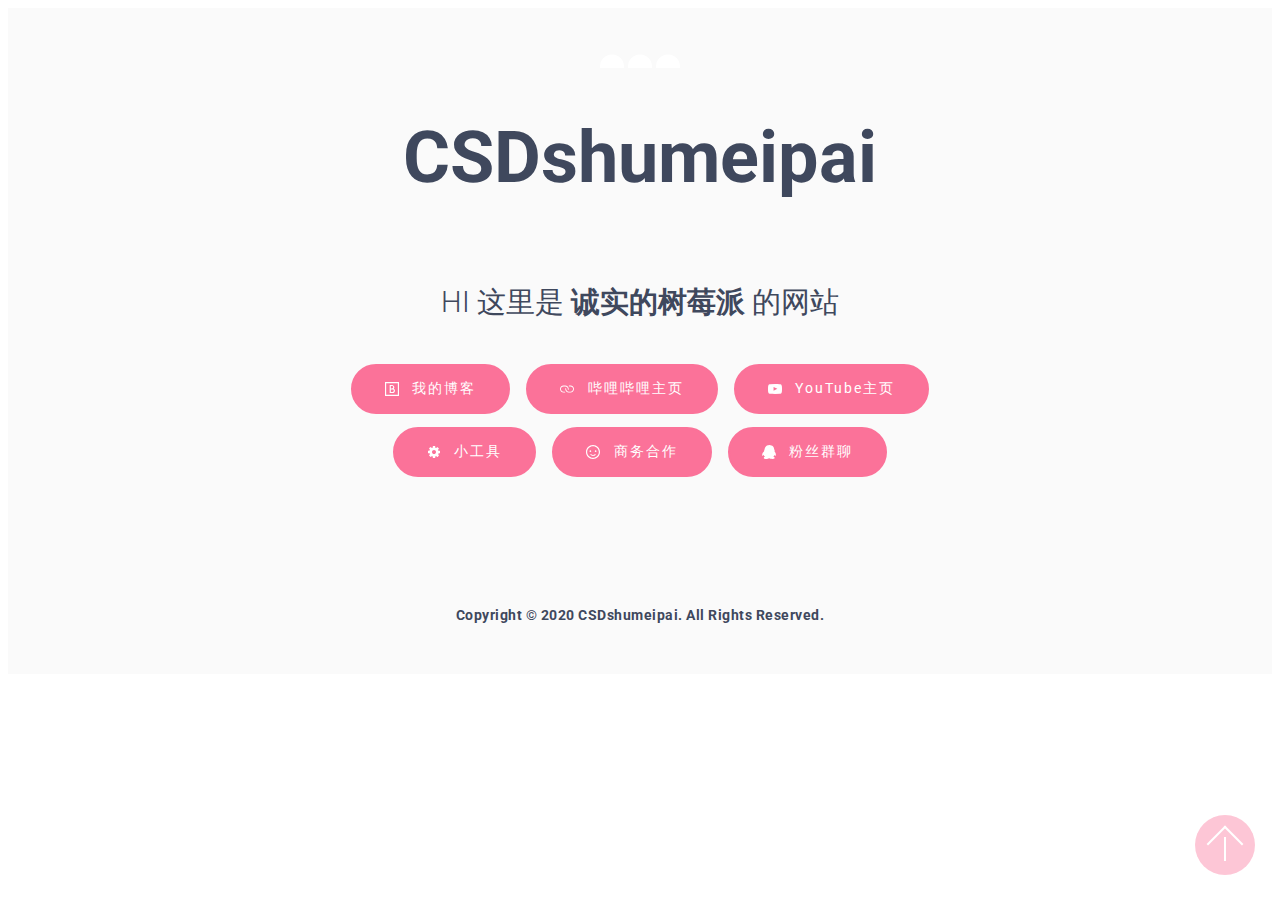
<file: index.html>
<!DOCTYPE html>
<html amp >
<head>
  <!-- Site made with Mobirise Website Builder v4.12.4, https://mobirise.com -->
  <meta charset="UTF-8">
  <meta http-equiv="X-UA-Compatible" content="IE=edge">
  <meta name="generator" content="Mobirise v4.12.4, mobirise.com">
  <meta name="viewport" content="width=device-width, initial-scale=1, minimum-scale=1">
  <link rel="shortcut icon" href="assets/images/dd.png" type="image/x-icon">
  <meta name="description" content="HI,这里是诚实的树莓派的小站，快来看看！">
  <meta name="amp-script-src" content="">
  
  <title>诚实的树莓派</title>
  
<link rel="canonical" href="./">
 <style amp-boilerplate>body{-webkit-animation:-amp-start 8s steps(1,end) 0s 1 normal both;-moz-animation:-amp-start 8s steps(1,end) 0s 1 normal both;-ms-animation:-amp-start 8s steps(1,end) 0s 1 normal both;animation:-amp-start 8s steps(1,end) 0s 1 normal both}@-webkit-keyframes -amp-start{from{visibility:hidden}to{visibility:visible}}@-moz-keyframes -amp-start{from{visibility:hidden}to{visibility:visible}}@-ms-keyframes -amp-start{from{visibility:hidden}to{visibility:visible}}@-o-keyframes -amp-start{from{visibility:hidden}to{visibility:visible}}@keyframes -amp-start{from{visibility:hidden}to{visibility:visible}}</style>
<noscript><style amp-boilerplate>body{-webkit-animation:none;-moz-animation:none;-ms-animation:none;animation:none}</style></noscript>
<link href="https://fonts.googleapis.com/css?family=Roboto:100,100i,300,300i,400,400i,500,500i,700,700i,900,900i&subset=cyrillic&display=swap" rel="stylesheet">
 
 <style amp-custom> 
div,span,h1,h2,h3,h4,h5,h6,p,blockquote,a,ol,ul,li,figcaption,textarea,input{font: inherit;}*{-webkit-box-sizing: border-box;box-sizing: border-box;outline: none;}*:focus{outline: none;}body{position: relative;font-style: normal;line-height: 1;color: #3f485d;}section{background-color: #eeeeee;background-position: 50% 50%;background-repeat: no-repeat;background-size: cover;overflow: hidden;padding: 30px 0;}h1,h2,h3,h4,h5,h6{margin: 0;padding: 0;}p,li,blockquote{letter-spacing: 0.5px;line-height: 1.7;}ul,ol,blockquote,p{margin-bottom: 0;margin-top: 0;}a{cursor: pointer;}a,a:hover{text-decoration: none;}a.mbr-iconfont:hover{text-decoration: none;}h1,h2,h3,h4,h5,h6,.display-1,.display-2,.display-4,.display-5,.display-7{word-break: break-word;word-wrap: break-word;}b,strong{font-weight: bold;}blockquote{padding: 10px 0 10px 20px;position: relative;border-left: 3px solid;}input:-webkit-autofill,input:-webkit-autofill:hover,input:-webkit-autofill:focus,input:-webkit-autofill:active{-webkit-transition-delay: 9999s;transition-delay: 9999s;-webkit-transition-property: background-color,color;-o-transition-property: background-color,color;transition-property: background-color,color;}html,body{height: auto;min-height: 100vh;}.mbr-section-title{margin: 0;padding: 0;font-style: normal;line-height: 1.2;width: 100%;}.mbr-section-subtitle{line-height: 1.3;width: 100%;}.mbr-text{font-style: normal;line-height: 1.6;width: 100%;}.mbr-white{color: #ffffff;}.mbr-black{color: #000000;}.align-left{text-align: left;}.align-left .list-item{justify-content: flex-start;}.align-center{text-align: center;}.align-center .list-item{justify-content: center;}.align-right{text-align: right;}.align-right .list-item{justify-content: flex-end;}@media (max-width: 767px){.align-left,.align-center,.align-right{text-align: center;}.align-left .list-item,.align-center .list-item,.align-right .list-item{justify-content: center;}}.mbr-light{font-weight: 300;}.mbr-regular{font-weight: 400;}.mbr-semibold{font-weight: 500;}.mbr-bold{font-weight: 700;}.icons-list a{margin: 0 1rem 0 0;}.icons-list a:last-child{margin: 0;}.mbr-figure{align-self: center;}.hidden{visibility: hidden;}.super-hide{display: none;}.inactive{-webkit-user-select: none;-moz-user-select: none;-ms-user-select: none;user-select: none;pointer-events: none;-webkit-user-drag: none;user-drag: none;}.mbr-overlay{position: absolute;bottom: 0;left: 0;right: 0;top: 0;z-index: 0;}.map-placeholder{display: none;}.google-map,.google-map iframe{position: relative;width: 100%;height: 400px;}amp-img{width: 100%;}amp-img img{max-height: 100%;max-width: 100%;}img.mbr-temp{width: 100%;}.rounded{border-radius: 50%;}.is-builder .nodisplay + img[async],.is-builder .nodisplay + img[decoding="async"],.is-builder amp-img > a + img[async],.is-builder amp-img > a + img[decoding="async"]{display: none;}html:not(.is-builder) amp-img > a{position: absolute;top: 0;bottom: 0;left: 0;right: 0;z-index: 1;}.is-builder .temp-amp-sizer{position: absolute;}.is-builder amp-youtube .temp-amp-sizer,.is-builder amp-vimeo .temp-amp-sizer{position: static;}.mobirise-spinner{position: absolute;top: 50%;left: 40%;margin-left: 10%;-webkit-transform: translate3d(-50%,-50%,0);z-index: 4;}.mobirise-spinner em{width: 24px;height: 24px;background: #3ac;border-radius: 100%;display: inline-block;-webkit-animation: slide 1s infinite;}.mobirise-spinner em:nth-child(1){-webkit-animation-delay: 0.1s;}.mobirise-spinner em:nth-child(2){-webkit-animation-delay: 0.2s;}.mobirise-spinner em:nth-child(3){-webkit-animation-delay: 0.3s;}@-moz-keyframes slide{0%{-webkit-transform: scale(1);}50%{opacity: 0.3;-webkit-transform: scale(2);}100%{-webkit-transform: scale(1);}}@-webkit-keyframes slide{0%{-webkit-transform: scale(1);}50%{opacity: 0.3;-webkit-transform: scale(2);}100%{-webkit-transform: scale(1);}}@-o-keyframes slide{0%{-webkit-transform: scale(1);}50%{opacity: 0.3;-webkit-transform: scale(2);}100%{-webkit-transform: scale(1);}}@keyframes slide{0%{-webkit-transform: scale(1);}50%{opacity: 0.3;-webkit-transform: scale(2);}100%{-webkit-transform: scale(1);}}.mobirise-loader .amp-active > div{display: none;}.iconfont-wrapper{display: inline-block;}.mbr-flex{display: flex;}.flex-wrap{flex-wrap: wrap;}.mbr-jc-s{justify-content: flex-start;}.mbr-jc-c{justify-content: center;}.mbr-jc-e{justify-content: flex-end;}.mbr-row-reverse{flex-direction: row-reverse;}.mbr-column{flex-direction: column;}amp-img,img{height: 100%;width: 100%;}.hidden-slide{display: none;}.visible-slide{display: flex;}section,.container,.container-fluid{position: relative;word-wrap: break-word;}.mbr-fullscreen .mbr-overlay{min-height: 100vh;}.mbr-fullscreen{display: flex;align-items: center;height: 100vh;min-height: 100vh;padding: 3rem 0;}.container{padding: 0 1rem;width: 100%;margin-right: auto;margin-left: auto;}@media (max-width: 767px){.container{max-width: 540px;}} @media (min-width: 768px){.container{max-width: 720px;}} @media (min-width: 992px){.container{max-width: 960px;}} @media (min-width: 1200px){.container{max-width: 1140px;}}.container-fluid{width: 100%;padding: 0 1rem;}.btn{position: relative;font-weight: 400;margin: 0.4rem 0.5rem;border: 2px solid;font-style: normal;white-space: normal;transition: all 0.3s ease-in-out,box-shadow 2s ease-in-out,-webkit-box-shadow 2s ease-in-out;display: inline-flex;align-items: center;justify-content: center;word-break: break-word;line-height: 1;letter-spacing: 2px;}.btn-form{padding: 1rem 2rem;}.btn-form:hover{cursor: pointer;}.btn{padding: 1rem 2rem;border-radius: 0px;}.btn-sm{padding: 0.6rem 0.8rem;border-radius: 0px;}.btn-md{padding: 1rem 2rem;border-radius: 0px;}.btn-lg{padding: 1.2rem 3.2rem;border-radius: 0px;}form .btn,form .mbr-section-btn{margin: 0;}.note-popover .btn:after{display: none;}.mbr-section-btn{margin: 0 -0.25rem;font-size: 0;}nav .mbr-section-btn{margin-left: 0rem;margin-right: 0rem;}.btn .mbr-iconfont,.btn.btn-md .mbr-iconfont{cursor: pointer;margin: 0 0.8rem 0 0;}.btn-sm .mbr-iconfont{margin: 0 0.5rem 0 0;}[type="submit"]{-webkit-appearance: none;}section.menu{min-height: 70px;overflow: visible;padding: 0;}.menu-container{display: flex;-webkit-box-pack: justify;-ms-flex-pack: justify;justify-content: space-between;align-items: center;min-height: 70px;}@media (max-width: 991px){.menu-container{max-width: 100%;padding: 0.5rem 1rem;}} @media (max-width: 767px){.menu-container{padding: 0.5rem 1rem;}}.navbar{z-index: 100;width: 100%;position: absolute;}.navbar-fixed-top{position: fixed;top: 0;}.navbar-brand{display: flex;align-items: center;word-break: break-word;z-index: 1;}.navbar-logo{margin: 0 0.8rem 0 0;}@media (max-width: 767px){.navbar-logo amp-img{max-height: 35px;max-width: 35px;}}.navbar-caption-wrap{display: flex;}.navbar .navbar-collapse{display: flex;-ms-flex-preferred-size: auto;flex-basis: auto;align-items: center;justify-content: flex-end;}@media (max-width: 991px){.navbar .navbar-collapse{display: none;position: absolute;top: 0;right: 0;height: 100vh;overflow-y: auto;padding: 70px 2rem 1rem;z-index: 1;}}@media (max-width: 991px){.navbar.opened .navbar-collapse.show,.navbar.opened .navbar-collapse.collapsing{display: block;}.is-builder .navbar-collapse{position: fixed;}}.navbar-nav{list-style-type: none;display: flex;flex-wrap: wrap;padding-left: 0;min-width: 10rem;}@media (max-width: 991px){.navbar-nav{flex-direction: column;}} .navbar-nav .mbr-iconfont{margin: 0 0.2rem 0 0;}.nav-item{word-break: break-all;}.nav-link{display: flex;align-items: center;justify-content: center;}.nav-link,.navbar-caption{transition: all 0.2s;letter-spacing: 1px;}.nav-dropdown .dropdown-menu{min-width: 10rem;position: absolute;left: 0;padding: 1.25rem 0;}.nav-dropdown .dropdown-menu .dropdown-item{line-height: 2;display: flex;justify-content: center;align-items: center;padding: 0.25rem 1.5rem;white-space: nowrap;}.nav-dropdown .dropdown-menu .dropdown{position: relative;}.dropdown-menu .dropdown:hover > .dropdown-menu{opacity: 1;pointer-events: all;}.nav-dropdown .dropdown-submenu{top: 0;left: 100%;margin: 0;}.nav-item.dropdown{position: relative;}.nav-item.dropdown .dropdown-menu{opacity: 0;pointer-events: none;}.nav-item.dropdown:hover > .dropdown-menu{opacity: 1;pointer-events: all;}.link.dropdown-toggle:after{content: "";margin-left: 0.25rem;border-top: 0.35em solid;border-right: 0.35em solid transparent;border-left: 0.35em solid transparent;border-bottom: 0;}.navbar .dropdown.open > .dropdown-menu{display: block;}@media (max-width: 991px){.is-builder .nav-dropdown .dropdown-menu{position: relative;}.nav-dropdown .dropdown-submenu{left: 0;}.nav-dropdown .dropdown-menu .dropdown-item{padding: 0.25rem 1.5rem;margin: 0;justify-content: center;}.nav-dropdown .dropdown-menu .dropdown-item:after{right: auto;}.navbar.opened .dropdown-menu{top: 0;}.dropdown-toggle[data-toggle="dropdown-submenu"]:after{content: "";margin-left: 0.25rem;border-top: 0.35em solid;border-right: 0.35em solid transparent;border-left: 0.35em solid transparent;border-bottom: 0;top: 55%;}}.navbar-buttons{display: flex;flex-wrap: wrap;align-items: center;justify-content: center;}@media (max-width: 991px){.navbar-buttons{flex-direction: column;}}.menu-social-list{display: flex;align-items: center;justify-content: center;flex-wrap: wrap;}.menu-social-list a{margin: 0 0.5rem;}.menu-social-list a span{font-size: 1.5rem;}button.navbar-toggler{position: absolute;right: 20px;top: 25px;width: 31px;height: 20px;cursor: pointer;transition: all .2s;-ms-flex-item-align: center;-ms-grid-row-align: center;align-self: center;}.hamburger span{position: absolute;right: 0;width: 30px;height: 2px;border-right: 5px;}.hamburger span:nth-child(1){top: 0;transition: all .2s;}.hamburger span:nth-child(2){top: 8px;transition: all .15s;}.hamburger span:nth-child(3){top: 8px;transition: all .15s;}.hamburger span:nth-child(4){top: 16px;transition: all .2s;}nav.opened .navbar-toggler:not(.hide) .hamburger span:nth-child(4),nav.opened .navbar-toggler:not(.hide) .hamburger span:nth-child(1){top: 8px;width: 0;opacity: 0;right: 50%;transition: all .2s;}nav.opened .navbar-toggler:not(.hide) .hamburger span:nth-child(2){transform: rotate(-45deg);transition: all .25s;}nav.opened .navbar-toggler:not(.hide) .hamburger span:nth-child(3){transform: rotate(45deg);transition: all .25s;}.ampstart-btn.hamburger{position: absolute;top: 25px;right: 20px;margin-left: auto;height: 20px;width: 30px;background: none;border: none;cursor: pointer;z-index: 1000;}@media (min-width: 992px){.ampstart-btn,amp-sidebar{display: none;}.dropdown-menu .dropdown-toggle:after{content: "";border-bottom: 0.35em solid transparent;border-left: 0.35em solid;border-right: 0;border-top: 0.35em solid transparent;margin-left: 0.3rem;margin-top: -0.3077em;position: absolute;right: 1.1538em;top: 50%;}}.close-sidebar{width: 30px;height: 30px;position: relative;cursor: pointer;background-color: transparent;border: none;}.close-sidebar span{position: absolute;left: 0;width: 30px;height: 2px;border-right: 5px;top: 14px;}.close-sidebar span:nth-child(1){transform: rotate(-45deg);}.close-sidebar span:nth-child(2){transform: rotate(45deg);}.builder-sidebar{position: relative;height: 100vh;overflow-y: auto;min-width: 10rem;z-index: 1030;padding: 1rem 2rem;max-width: 20rem;}.builder-sidebar .dropdown:hover > .dropdown-menu{position: relative;text-align: center;}section.sidebar-open:before{content: '';position: fixed;top: 0;bottom: 0;right: 0;left: 0;background-color: rgba(0,0,0,0.2);z-index: 1040;}.is-builder section.horizontal-menu .ampstart-btn{display: none;}.is-builder section.horizontal-menu .dropdown-menu{z-index: auto;opacity: 1;pointer-events: auto;}.is-builder .menu{overflow: visible;}#sidebar{background-color: transparent;}.card-title{margin: 0;}.card{position: relative;background-color: transparent;border: none;border-radius: 0;width: 100%;padding: 0 1rem;}@media (max-width: 767px){.card:not(.last-child){padding-bottom: 30px;}} .card .card-img{width: auto;border-radius: 0;}.card .card-wrapper{height: 100%;}@media (max-width: 767px){.card .card-wrapper{flex-direction: column;}} .card img{height: 100%;-o-object-fit: cover;object-fit: cover;-o-object-position: center;object-position: center;}.card-inner,.items-list{display: flex;flex-direction: column;}.items-list{list-style-type: none;padding: 0;}.items-list .list-item{padding: 1rem 2rem;}.card-head{padding: 1.5rem 2rem;}.card-price-wrap{padding: 1rem 2rem;}.card-button{padding: 1rem;margin: 0;}.timeline-wrap{position: relative;}.timeline-wrap .iconBackground{position: absolute;left: 50%;width: 20px;height: 20px;line-height: 30px;text-align: center;border-radius: 50%;font-size: 30px;display: inline-block;background-color: #000000;top: 20px;margin: 0 0 0 -10px;}@media (max-width: 767px){.timeline-wrap .iconBackground{left: 0;}}.separline{position: relative;}@media (max-width: 767px){.separline:not(.last-child){padding-bottom: 2rem;}} .separline:before{position: absolute;content: "";width: 2px;background-color: #000000;left: calc(50% - 1px);height: calc(100% - 20px);top: 40px;}@media (max-width: 767px){.separline:before{left: 0;}}.gallery-img-wrap{position: relative;height: 100%;}.gallery-img-wrap:hover{cursor: pointer;}.gallery-img-wrap:hover .icon-wrap,.gallery-img-wrap:hover .caption-on-hover{opacity: 1;}.gallery-img-wrap:hover:after{opacity: .5;}.gallery-img-wrap amp-img{height: 100%;}.gallery-img-wrap:after{content: "";position: absolute;top: 0;bottom: 0;left: 0;right: 0;background: #000;opacity: 0;transition: opacity 0.2s;pointer-events: none;}.gallery-img-wrap .icon-wrap,.gallery-img-wrap .img-caption{z-index: 3;pointer-events: none;position: absolute;}.gallery-img-wrap .icon-wrap,.gallery-img-wrap .caption-on-hover{opacity: 0;transition: opacity 0.2s;}.gallery-img-wrap .icon-wrap{left: 50%;top: 50%;transform: translate(-50%,-50%);background-color: #fff;padding: .5rem;border-radius: 50%;}.gallery-img-wrap .amp-iconfont{color: #000;font-size: 1rem;width: 1rem;display: block;}.gallery-img-wrap .img-caption{left: 0;right: 0;}.gallery-img-wrap .img-caption.caption-top{top: 0;}.gallery-img-wrap .img-caption.caption-bottom{bottom: 0;}.gallery-img-wrap .img-caption:not(.caption-on-hover):after{content: "";position: absolute;top: 0;left: 0;right: 0;height: 100%;transition: opacity 0.2s;z-index: -1;pointer-events: none;}@media (max-width: 767px){.gallery-img-wrap:after,.gallery-img-wrap:hover:after,.gallery-img-wrap .icon-wrap{display: none;}.gallery-img-wrap .caption-on-hover{opacity: 1;}}.is-builder .gallery-img-wrap .icon-wrap,.is-builder .gallery-img-wrap .img-caption > *{pointer-events: all;}.amp-carousel-button,.dots-wrapper .dots span{transition: all 0.4s;cursor: pointer;outline: none;}.amp-carousel-button{width: 50px;height: 50px;border-radius: 50%;}.dots-wrapper .dots{display: inline-block;margin: 4px 8px;}.dots-wrapper .dots span{display: block;border-radius: 12px;height: 24px;width: 24px;background-color: #ffffff;border: 10px solid #cccccc;opacity: 0.5;}.dots-wrapper .dots span.current{width: 40px;}.dots-wrapper .dots span:hover,.dots-wrapper .dots span.current{opacity: 1;}.amp-carousel-button-next:after{right: 1rem;}.amp-carousel-button-prev:after{left: 1rem;}button.btn-img{cursor: pointer;}.is-builder .preview button.btn-img{opacity: 0.5;position: relative;pointer-events: none;}amp-image-lightbox,.lightbox{background: rgba(0,0,0,0.8);display: flex;flex-wrap: wrap;align-items: center;justify-content: center;width: 100%;height: 100%;overflow: auto;}amp-image-lightbox a.control,.lightbox a.control{position: absolute;cursor: default;top: 0;right: 0;}amp-image-lightbox .close,.lightbox .close{background: none;border: none;position: absolute;top: 16px;right: 16px;height: 32px;width: 32px;cursor: pointer;z-index: 1000;}amp-image-lightbox .close:before,amp-image-lightbox .close:after,.lightbox .close:before,.lightbox .close:after{position: absolute;top: 0;right: 16px;content: ' ';height: 32px;width: 2px;background-color: #fff;}amp-image-lightbox .close:before,.lightbox .close:before{transform: rotate(45deg);}amp-image-lightbox .close:after,.lightbox .close:after{transform: rotate(-45deg);}amp-image-lightbox .video-block,.lightbox .video-block{width: 100%;}div[submit-success] > *,div[submit-error] > *{padding: 15px;margin-bottom: 1rem;}.form-block{z-index: 1;background-color: transparent;padding: 30px;position: relative;overflow: hidden;}.form-block .mbr-overlay{z-index: -1;}@media (max-width: 991px){.form-block{padding: 15px;}}form input,form textarea,form select{padding: 15px 0.5rem;line-height: 1.45;width: 100%;background: #ffffff;border-width: 1px;border-style: solid;border-color: #767676;border-radius: 0;color: #000000;}form input[type="checkbox"],form input[type="radio"]{border: none;background: none;width: auto;}form .field{padding-bottom: 0.5rem;padding-top: 0.5rem;}form textarea.field-input{height: 200px;}form .fieldset{display: flex;justify-content: center;flex-wrap: wrap;align-items: center;}textarea[type="hidden"]{display: none;}.form-check{margin-bottom: 0;}.form-check-label{padding-left: 0;}.form-check-input{position: relative;margin: 4px;}.form-check-inline{display: inline-flex;align-items: center;padding-left: 0;margin-right: .75rem;}.mbr-row,.mbr-form-row{display: -webkit-box;display: -ms-flexbox;display: flex;-ms-flex-wrap: wrap;flex-wrap: wrap;margin-left: -1rem;margin-right: -1rem;}.mbr-form-row{margin-left: -0.5rem;margin-right: -0.5rem;}.mbr-form-row > [class*="mbr-col"]{padding-left: 0.5rem;padding-right: 0.5rem;}@media (max-width: 767px){.mbr-col,.mbr-col-auto{padding-right: 1rem;padding-left: 1rem;}.mbr-col-sm-12{-ms-flex: 0 0 100%;-webkit-box-flex: 0;flex: 0 0 100%;max-width: 100%;padding-right: 1rem;padding-left: 1rem;}}@media (min-width: 768px){.mbr-col,.mbr-col-auto{padding-right: 1rem;padding-left: 1rem;}.mbr-col-md-2{-ms-flex: 0 0 16.6666666667%;-webkit-box-flex: 0;flex: 0 0 16.6666666667%;max-width: 16.6666666667%;padding-right: 1rem;padding-left: 1rem;}.mbr-col-md-3{-ms-flex: 0 0 25%;-webkit-box-flex: 0;flex: 0 0 25%;max-width: 25%;padding-right: 1rem;padding-left: 1rem;}.mbr-col-md-4{-ms-flex: 0 0 33.3333333333%;-webkit-box-flex: 0;flex: 0 0 33.3333333333%;max-width: 33.3333333333%;padding-right: 1rem;padding-left: 1rem;}.mbr-col-md-5{-ms-flex: 0 0 41.6666666667%;-webkit-box-flex: 0;flex: 0 0 41.6666666667%;max-width: 41.6666666667%;padding-right: 1rem;padding-left: 1rem;}.mbr-col-md-6{-ms-flex: 0 0 50%;-webkit-box-flex: 0;flex: 0 0 50%;max-width: 50%;padding-right: 1rem;padding-left: 1rem;}.mbr-col-md-7{-ms-flex: 0 0 58.3333333333%;-webkit-box-flex: 0;flex: 0 0 58.3333333333%;max-width: 58.3333333333%;padding-right: 1rem;padding-left: 1rem;}.mbr-col-md-8{-ms-flex: 0 0 66.6666666667%;-webkit-box-flex: 0;flex: 0 0 66.6666666667%;max-width: 66.6666666667%;padding-right: 1rem;padding-left: 1rem;}.mbr-col-md-10{-ms-flex: 0 0 83.3333333333%;-webkit-box-flex: 0;flex: 0 0 83.3333333333%;max-width: 83.3333333333%;padding-right: 1rem;padding-left: 1rem;}.mbr-col-md-12{-ms-flex: 0 0 100%;-webkit-box-flex: 0;flex: 0 0 100%;max-width: 100%;padding-right: 1rem;padding-left: 1rem;}}.mbr-col{-ms-flex: 1 1 auto;-webkit-box-flex: 1;flex: 1 1 auto;max-width: 100%;}.mbr-col-auto{-ms-flex: 0 0 auto;flex: 0 0 auto;width: auto;}@media (min-width: 992px){.mbr-col,.mbr-col-auto{padding-right: 1rem;padding-left: 1rem;}.mbr-col-lg-2{-ms-flex: 0 0 16.6666666667%;-webkit-box-flex: 0;flex: 0 0 16.6666666667%;max-width: 16.6666666667%;padding-right: 1rem;padding-left: 1rem;}.mbr-col-lg-3{-ms-flex: 0 0 25%;-webkit-box-flex: 0;flex: 0 0 25%;max-width: 25%;padding-right: 1rem;padding-left: 1rem;}.mbr-col-lg-4{-ms-flex: 0 0 33.3333333333%;-webkit-box-flex: 0;flex: 0 0 33.3333333333%;max-width: 33.3333333333%;padding-right: 1rem;padding-left: 1rem;}.mbr-col-lg-5{-ms-flex: 0 0 41.6666666667%;-webkit-box-flex: 0;flex: 0 0 41.6666666667%;max-width: 41.6666666667%;padding-right: 1rem;padding-left: 1rem;}.mbr-col-lg-6{-ms-flex: 0 0 50%;-webkit-box-flex: 0;flex: 0 0 50%;max-width: 50%;padding-right: 1rem;padding-left: 1rem;}.mbr-col-lg-7{-ms-flex: 0 0 58.3333333333%;-webkit-box-flex: 0;flex: 0 0 58.3333333333%;max-width: 58.3333333333%;padding-right: 1rem;padding-left: 1rem;}.mbr-col-lg-8{-ms-flex: 0 0 66.6666666667%;-webkit-box-flex: 0;flex: 0 0 66.6666666667%;max-width: 66.6666666667%;padding-right: 1rem;padding-left: 1rem;}.mbr-col-lg-9{-ms-flex: 0 0 75%;-webkit-box-flex: 0;flex: 0 0 75%;max-width: 75%;padding-right: 1rem;padding-left: 1rem;}.mbr-col-lg-10{-ms-flex: 0 0 83.3333333333%;-webkit-box-flex: 0;flex: 0 0 83.3333333333%;max-width: 83.3333333333%;padding-right: 1rem;padding-left: 1rem;}.mbr-col-lg-12{-ms-flex: 0 0 100%;-webkit-box-flex: 0;flex: 0 0 100%;max-width: 100%;padding-right: 1rem;padding-left: 1rem;}}@media (min-width: 992px){.lg-pb{padding-bottom: 3rem;}}@media (max-width: 991px){.md-pb{padding-bottom: 3rem;}}.mbr-pt-1,.mbr-py-1{padding-top: 10px;}.mbr-pb-1,.mbr-py-1{padding-bottom: 10px;}.mbr-px-1{padding-left: 10px;padding-right: 10px;}.mbr-p-1{padding: 10px;}.mbr-pt-2,.mbr-py-2{padding-top: 1rem;}.mbr-pb-2,.mbr-py-2{padding-bottom: 1rem;}.mbr-px-2{padding-left: 1rem;padding-right: 1rem;}.mbr-p-2{padding: 1rem;}.mbr-pt-3,.mbr-py-3{padding-top: 25px;}.mbr-pb-3,.mbr-py-3{padding-bottom: 25px;}.mbr-px-3{padding-left: 25px;padding-right: 25px;}.mbr-p-3{padding: 25px;}.mbr-pt-4,.mbr-py-4{padding-top: 2rem;}.mbr-pb-4,.mbr-py-4{padding-bottom: 2rem;}.mbr-px-4{padding-left: 2rem;padding-right: 2rem;}.mbr-p-4{padding: 2rem;}.mbr-pt-5,.mbr-py-5{padding-top: 3rem;}.mbr-pb-5,.mbr-py-5{padding-bottom: 3rem;}.mbr-px-5{padding-left: 3rem;padding-right: 3rem;}.mbr-p-5{padding: 3rem;}@media (max-width: 991px){.mbr-py-4,.mbr-py-5{padding-top: 1rem;padding-bottom: 1rem;}.mbr-px-4,.mbr-px-5{padding-left: 1rem;padding-right: 1rem;}.mbr-p-3,.mbr-p-4,.mbr-p-5{padding: 1rem;}}.mbr-ml-auto{margin-left: auto;}.mbr-mr-auto{margin-right: auto;}.mbr-m-auto{margin: auto;}#scrollToTopMarker{position: absolute;width: 0px;height: 0px;top: 300px;}#scrollToTopButton{position: fixed;bottom: 25px;right: 25px;opacity: .4;z-index: 5000;font-size: 32px;height: 60px;width: 60px;border: none;border-radius: 3px;cursor: pointer;}#scrollToTopButton:focus{outline: none;}#scrollToTopButton a:before{content: '';position: absolute;height: 40%;top: 36%;width: 2px;left: calc(50% - 1px);}#scrollToTopButton a:after{content: '';position: absolute;border-top: 2px solid;border-right: 2px solid;width: 40%;height: 40%;left: calc(30% - 1px);bottom: 30%;transform: rotate(-45deg);}.is-builder #scrollToTopButton a:after{left: 30%;}a{font-style: normal;font-weight: 400;}@media (max-width: 767px){.mbr-section-btn,.mbr-section-title{text-align: center;}}
body{font-family: Roboto;}blockquote{border-color: #ffffff;}div[submit-success] > *{background: #ffffff;color: #000000;}div[submit-error] > *{background: #ffffff;color: #000000;}.display-1{font-family: 'Roboto',sans-serif;font-size: 4.5rem;}.display-2{font-family: 'Roboto',sans-serif;font-size: 2.2rem;}.display-4{font-family: 'Roboto',sans-serif;font-size: 0.9rem;}.display-5{font-family: 'Roboto',sans-serif;font-size: 1.8rem;}.display-7{font-family: 'Roboto',sans-serif;font-size: 1.1rem;}.display-1 .mbr-iconfont-btn{font-size: 4.5rem;width: 4.5rem;}.display-2 .mbr-iconfont-btn{font-size: 2.2rem;width: 2.2rem;}.display-4 .mbr-iconfont-btn{font-size: 0.9rem;width: 0.9rem;}.display-5 .mbr-iconfont-btn{font-size: 1.8rem;width: 1.8rem;}.display-7 .mbr-iconfont-btn{font-size: 1.1rem;width: 1.1rem;}@media (max-width: 768px){.display-1{font-size: 3.6rem;font-size: calc( 2.225rem + (4.5 - 2.225) * ((100vw - 20rem) / (48 - 20)));line-height: calc( 1.4 * (2.225rem + (4.5 - 2.225) * ((100vw - 20rem) / (48 - 20))));}.display-2{font-size: 1.76rem;font-size: calc( 1.42rem + (2.2 - 1.42) * ((100vw - 20rem) / (48 - 20)));line-height: calc( 1.4 * (1.42rem + (2.2 - 1.42) * ((100vw - 20rem) / (48 - 20))));}.display-4{font-size: 0.72rem;font-size: calc( 0.965rem + (0.9 - 0.965) * ((100vw - 20rem) / (48 - 20)));line-height: calc( 1.4 * (0.965rem + (0.9 - 0.965) * ((100vw - 20rem) / (48 - 20))));}.display-5{font-size: 1.44rem;font-size: calc( 1.28rem + (1.8 - 1.28) * ((100vw - 20rem) / (48 - 20)));line-height: calc( 1.4 * (1.28rem + (1.8 - 1.28) * ((100vw - 20rem) / (48 - 20))));}}.bg-primary{background-color: #ffffff;}.bg-success{background-color: #ffffff;}.bg-info{background-color: #ffffff;}.bg-warning{background-color: #fb7299;}.bg-danger{background-color: #ffffff;}.btn-primary,.btn-primary:active,.btn-primary.active{background-color: #ffffff;border-color: #ffffff;color: #808080;}.btn-primary:hover,.btn-primary:focus,.btn-primary.focus{color: #808080;background-color: #d9d9d9;border-color: #d9d9d9;}.btn-primary.disabled,.btn-primary:disabled{color: #808080;background-color: #d9d9d9;border-color: #d9d9d9;}.btn-secondary,.btn-secondary:active,.btn-secondary.active{background-color: #ffffff;border-color: #ffffff;color: #808080;}.btn-secondary:hover,.btn-secondary:focus,.btn-secondary.focus{color: #808080;background-color: #d9d9d9;border-color: #d9d9d9;}.btn-secondary.disabled,.btn-secondary:disabled{color: #808080;background-color: #d9d9d9;border-color: #d9d9d9;}.btn-info,.btn-info:active,.btn-info.active{background-color: #ffffff;border-color: #ffffff;color: #808080;}.btn-info:hover,.btn-info:focus,.btn-info.focus{color: #808080;background-color: #d9d9d9;border-color: #d9d9d9;}.btn-info.disabled,.btn-info:disabled{color: #808080;background-color: #d9d9d9;border-color: #d9d9d9;}.btn-success,.btn-success:active,.btn-success.active{background-color: #ffffff;border-color: #ffffff;color: #808080;}.btn-success:hover,.btn-success:focus,.btn-success.focus{color: #808080;background-color: #d9d9d9;border-color: #d9d9d9;}.btn-success.disabled,.btn-success:disabled{color: #808080;background-color: #d9d9d9;border-color: #d9d9d9;}.btn-warning,.btn-warning:active,.btn-warning.active{background-color: #fb7299;border-color: #fb7299;color: #ffffff;}.btn-warning:hover,.btn-warning:focus,.btn-warning.focus{color: #ffffff;background-color: #f92863;border-color: #f92863;}.btn-warning.disabled,.btn-warning:disabled{color: #ffffff;background-color: #f92863;border-color: #f92863;}.btn-danger,.btn-danger:active,.btn-danger.active{background-color: #ffffff;border-color: #ffffff;color: #808080;}.btn-danger:hover,.btn-danger:focus,.btn-danger.focus{color: #808080;background-color: #d9d9d9;border-color: #d9d9d9;}.btn-danger.disabled,.btn-danger:disabled{color: #808080;background-color: #d9d9d9;border-color: #d9d9d9;}.btn-black,.btn-black:active,.btn-black.active{background-color: #333333;border-color: #333333;color: #ffffff;}.btn-black:hover,.btn-black:focus,.btn-black.focus{color: #ffffff;background-color: #0d0d0d;border-color: #0d0d0d;}.btn-black.disabled,.btn-black:disabled{color: #ffffff;background-color: #0d0d0d;border-color: #0d0d0d;}.btn-white,.btn-white:active,.btn-white.active{background-color: #ffffff;border-color: #ffffff;color: #808080;}.btn-white:hover,.btn-white:focus,.btn-white.focus{color: #808080;background-color: #d9d9d9;border-color: #d9d9d9;}.btn-white.disabled,.btn-white:disabled{color: #808080;background-color: #d9d9d9;border-color: #d9d9d9;}.btn-white,.btn-white:active,.btn-white.active{color: #333333;}.btn-white:hover,.btn-white:focus,.btn-white.focus{color: #333333;}.btn-white.disabled,.btn-white:disabled{color: #333333;}.btn-primary-outline,.btn-primary-outline:active,.btn-primary-outline.active{background: none;border-color: #cccccc;color: #cccccc;}.btn-primary-outline:hover,.btn-primary-outline:focus,.btn-primary-outline.focus{color: #808080;background-color: #ffffff;border-color: #ffffff;}.btn-primary-outline.disabled,.btn-primary-outline:disabled{color: #808080;background-color: #ffffff;border-color: #ffffff;}.btn-secondary-outline,.btn-secondary-outline:active,.btn-secondary-outline.active{background: none;border-color: #cccccc;color: #cccccc;}.btn-secondary-outline:hover,.btn-secondary-outline:focus,.btn-secondary-outline.focus{color: #808080;background-color: #ffffff;border-color: #ffffff;}.btn-secondary-outline.disabled,.btn-secondary-outline:disabled{color: #808080;background-color: #ffffff;border-color: #ffffff;}.btn-info-outline,.btn-info-outline:active,.btn-info-outline.active{background: none;border-color: #cccccc;color: #cccccc;}.btn-info-outline:hover,.btn-info-outline:focus,.btn-info-outline.focus{color: #808080;background-color: #ffffff;border-color: #ffffff;}.btn-info-outline.disabled,.btn-info-outline:disabled{color: #808080;background-color: #ffffff;border-color: #ffffff;}.btn-success-outline,.btn-success-outline:active,.btn-success-outline.active{background: none;border-color: #cccccc;color: #cccccc;}.btn-success-outline:hover,.btn-success-outline:focus,.btn-success-outline.focus{color: #808080;background-color: #ffffff;border-color: #ffffff;}.btn-success-outline.disabled,.btn-success-outline:disabled{color: #808080;background-color: #ffffff;border-color: #ffffff;}.btn-warning-outline,.btn-warning-outline:active,.btn-warning-outline.active{background: none;border-color: #f80f51;color: #f80f51;}.btn-warning-outline:hover,.btn-warning-outline:focus,.btn-warning-outline.focus{color: #ffffff;background-color: #fb7299;border-color: #fb7299;}.btn-warning-outline.disabled,.btn-warning-outline:disabled{color: #ffffff;background-color: #fb7299;border-color: #fb7299;}.btn-danger-outline,.btn-danger-outline:active,.btn-danger-outline.active{background: none;border-color: #cccccc;color: #cccccc;}.btn-danger-outline:hover,.btn-danger-outline:focus,.btn-danger-outline.focus{color: #808080;background-color: #ffffff;border-color: #ffffff;}.btn-danger-outline.disabled,.btn-danger-outline:disabled{color: #808080;background-color: #ffffff;border-color: #ffffff;}.btn-black-outline,.btn-black-outline:active,.btn-black-outline.active{background: none;border-color: #000000;color: #000000;}.btn-black-outline:hover,.btn-black-outline:focus,.btn-black-outline.focus{color: #ffffff;background-color: #333333;border-color: #333333;}.btn-black-outline.disabled,.btn-black-outline:disabled{color: #ffffff;background-color: #333333;border-color: #333333;}.btn-white-outline,.btn-white-outline:active,.btn-white-outline.active{background: none;border-color: #ffffff;color: #ffffff;}.btn-white-outline:hover,.btn-white-outline:focus,.btn-white-outline.focus{color: #333333;background-color: #ffffff;border-color: #ffffff;}.text-primary{color: #ffffff;}.text-secondary{color: #ffffff;}.text-success{color: #ffffff;}.text-info{color: #ffffff;}.text-warning{color: #fb7299;}.text-danger{color: #ffffff;}.text-white{color: #ffffff;}.text-black{color: #000000;}a.text-primary:hover,a.text-primary:focus{color: #cccccc;}a.text-secondary:hover,a.text-secondary:focus{color: #cccccc;}a.text-success:hover,a.text-success:focus{color: #cccccc;}a.text-info:hover,a.text-info:focus{color: #cccccc;}a.text-warning:hover,a.text-warning:focus{color: #f80f51;}a.text-danger:hover,a.text-danger:focus{color: #cccccc;}a.text-white:hover,a.text-white:focus{color: #b3b3b3;}a.text-black:hover,a.text-black:focus{color: #4d4d4d;}.alert-success{background-color: #ffffff;}.alert-info{background-color: #ffffff;}.alert-warning{background-color: #fb7299;}.alert-danger{background-color: #ffffff;}.mbr-section-btn a.btn:not(.btn-form){border-radius: 100px;transition-property: background-color,color,border-color,box-shadow;transition-duration: .3s,.3s,.3s,.8s;transition-timing-function: ease-in-out;}.mbr-section-btn a.btn:not(.btn-form):hover{box-shadow: 0 10px 40px 0 rgba(0,0,0,0.2);}.nav-tabs .nav-link{border-radius: 100px;}a,a:hover{color: #ffffff;}.mbr-plan-header.bg-primary .mbr-plan-subtitle,.mbr-plan-header.bg-primary .mbr-plan-price-desc{color: #ffffff;}.mbr-plan-header.bg-success .mbr-plan-subtitle,.mbr-plan-header.bg-success .mbr-plan-price-desc{color: #ffffff;}.mbr-plan-header.bg-info .mbr-plan-subtitle,.mbr-plan-header.bg-info .mbr-plan-price-desc{color: #ffffff;}.mbr-plan-header.bg-warning .mbr-plan-subtitle,.mbr-plan-header.bg-warning .mbr-plan-price-desc{color: #ffffff;}.mbr-plan-header.bg-danger .mbr-plan-subtitle,.mbr-plan-header.bg-danger .mbr-plan-price-desc{color: #ffffff;}.mobirise-spinner em:nth-child(1){background: #ffffff;}.mobirise-spinner em:nth-child(2){background: #ffffff;}.mobirise-spinner em:nth-child(3){background: #ffffff;}#scrollToTopButton{background-color: #fb7299;border-radius: 50%;}#scrollToTopButton a:before{background: #ffffff;}#scrollToTopButton a:after{border-top-color: #ffffff;border-right-color: #ffffff;}.cid-s93BzmAS3L{background-color: #fafafa;padding-top: 60px;padding-bottom: 0px;}.cid-s93BzmAS3L .image-block{width: 79%;}@media (max-width: 767px){.cid-s93BzmAS3L .image-block{width: 100%;}}.cid-s93BzmAS3L img{object-fit: contain;}.cid-sbDTrNZMAC{padding-top: 0px;padding-bottom: 0px;background-color: #fafafa;}.cid-sbDTyOaTkz{padding-top: 0px;padding-bottom: 0px;background-color: #fafafa;}.cid-sbDSeqG34u{padding-top: 0px;padding-bottom: 0px;background-color: #fafafa;}.cid-s93AZ9ZYU7{padding-top: 120px;padding-bottom: 30px;background-color: #fafafa;}
.engine{position: absolute;text-indent: -2400px;text-align: center;padding: 0;top: 0;left: -2400px;}[class*="-iconfont"]{display: inline-flex;}</style>
 
  <script async  src="https://cdn.ampproject.org/v0.js"></script>
  <script async custom-element="amp-analytics" src="https://cdn.ampproject.org/v0/amp-analytics-0.1.js"></script>
  <script async custom-element="amp-position-observer" src="https://cdn.ampproject.org/v0/amp-position-observer-0.1.js"></script>
  <script async custom-element="amp-animation" src="https://cdn.ampproject.org/v0/amp-animation-0.1.js"></script>
  
  
</head>
<body><div id="top-page"></div>                                         <amp-animation id="showScrollToTopAnim" layout="nodisplay">                                             <script type="application/json">                                             {                                                 "duration": "200ms",                                                 "fill": "both",                                                 "iterations": "1",                                                 "direction": "alternate",                                                 "animations": [                                                     {                                                         "selector": "#scrollToTopButton",                                                         "keyframes": [                                                             { "opacity": "0.4", "visibility": "visible" }                                                         ]                                                     }                                                 ]                                             }                                             </script>                                         </amp-animation>                                         <amp-animation id="hideScrollToTopAnim" layout="nodisplay">                                             <script type="application/json">                                             {                                                 "duration": "200ms",                                                 "fill": "both",                                                 "iterations": "1",                                                 "direction": "alternate",                                                 "animations": [                                                     {                                                         "selector": "#scrollToTopButton",                                                         "keyframes": [                                                             { "opacity": "0", "visibility": "hidden" }                                                         ]                                                     }                                                 ]                                             }                                             </script>                                         </amp-animation>                                         <div id="scrollToTopMarker">                                             <amp-position-observer on="enter:hideScrollToTopAnim.start; exit:showScrollToTopAnim.start" layout="nodisplay">                                             </amp-position-observer>                                         </div>
  <section class="image2 cid-s93BzmAS3L" id="image2-2">

    

    <div class="container">
        <div class="image-block mbr-m-auto">
            <amp-img src="assets/images/homelogo-1.png" layout="responsive" width="875" height="315" alt="Mobirise" class="mobirise-loader">
                <div placeholder="" class="placeholder">
                                <div class="mobirise-spinner">
                                    <em></em>
                                    <em></em>
                                    <em></em>
                                </div></div>
                <a href="https://csdshumeipai.ga/"></a>
            </amp-img>
            
        </div>
    </div>
</section>

<section class="engine"><a href="https://mobirise.info/z">best free css templates</a></section><section class="content4 mbr-section article cid-sbDTrNZMAC" id="content4-1c">
    
     

    <div class="container">
        <div class="mbr-text align-center mbr-fonts-style mbr-light mbr-py-4 display-1"><strong>CSDshumeipai</strong><strong><br></strong></div>
    </div>
</section>

<section class="content4 mbr-section article cid-sbDTyOaTkz" id="content4-1d">
    
     

    <div class="container">
        <div class="mbr-text align-center mbr-fonts-style mbr-light mbr-py-4 display-5">
            HI 这里是 <strong>诚实的树莓派&nbsp;</strong>的网站</div>
    </div>
</section>

<section class="mbr-section content5 cid-sbDSeqG34u" id="content5-1b">

    

    <div class="container">
        <div class="mbr-row mbr-jc-c">
            <div class="mbr-section-btn mbr-col-md-12 mbr-col-sm-12 mbr-col-lg-8 align-center"><a class="btn btn-warning display-4" href="https://blog.csdshumeipai.ga/"><span class="mobi-mbri mobi-mbri-bootstrap mbr-iconfont mbr-iconfont-btn"><svg xmlns="http://www.w3.org/2000/svg" viewBox="0 0 24 24" fill="currentColor" width="14" height="14"><path d="M0 0v24h24V0H0zm22 22H2V2h20v20zm-5-7c0-1.5-.8-2.7-2-3.4.6-.7 1-1.6 1-2.6 0-2.2-1.8-4-4-4H8v14h5c2.2 0 4-1.8 4-4zm-7-8h2c1.1 0 2 .9 2 2s-.9 2-2 2h-2V7zm0 6h3c1.1 0 2 .9 2 2s-.9 2-2 2h-3v-4z"></path></svg></span>我的博客</a>
                <a class="btn btn-warning display-4" href="https://space.bilibili.com/121198513"><span class="mbrib-link mbr-iconfont mbr-iconfont-btn"><svg version="1.1" xmlns="http://www.w3.org/2000/svg" width="14" height="14" viewBox="0 0 32 32" fill="currentColor">

<path d="M21 10h3c3.34 0 6 2.66 6 6s-2.66 6-6 6h-4c-3.34 0-6-2.66-6-6v-1c0-1.34-2-1.3-2 0v1c0 4.414 3.586 8 8 8h4c4.414 0 8-3.586 8-8s-3.586-8-8-8h-3c-1.308 0-1.326 2 0 2zM8 8c-4.414 0-8 3.586-8 8s3.586 8 8 8h3c1.34 0 1.3-2 0-2h-3c-3.34 0-6-2.66-6-6s2.66-6 6-6h4c3.34 0 6 2.66 6 6v1c0 1.346 2 1.308 2 0v-1c0-4.414-3.586-8-8-8z"></path>
</svg></span>哔哩哔哩主页</a> <a class="btn btn-warning display-4" href="https://csdshumeipai.ga/youtube"><span class="fa fa-youtube-play mbr-iconfont mbr-iconfont-btn"><svg width="14" height="14" viewBox="0 0 1792 1792" xmlns="http://www.w3.org/2000/svg" fill="currentColor"><path d="M711 1128l484-250-484-253v503zm185-862q168 0 324.5 4.5t229.5 9.5l73 4q1 0 17 1.5t23 3 23.5 4.5 28.5 8 28 13 31 19.5 29 26.5q6 6 15.5 18.5t29 58.5 26.5 101q8 64 12.5 136.5t5.5 113.5v176q1 145-18 290-7 55-25 99.5t-32 61.5l-14 17q-14 15-29 26.5t-31 19-28 12.5-28.5 8-24 4.5-23 3-16.5 1.5q-251 19-627 19-207-2-359.5-6.5t-200.5-7.5l-49-4-36-4q-36-5-54.5-10t-51-21-56.5-41q-6-6-15.5-18.5t-29-58.5-26.5-101q-8-64-12.5-136.5t-5.5-113.5v-176q-1-145 18-290 7-55 25-99.5t32-61.5l14-17q14-15 29-26.5t31-19.5 28-13 28.5-8 23.5-4.5 23-3 17-1.5q251-18 627-18z"></path></svg></span>YouTube主页</a> <a class="btn btn-warning display-4" href="https://csdshumeipai.ga/toolbox"><span class="fa fa-gear mbr-iconfont mbr-iconfont-btn"><svg width="14" height="14" viewBox="0 0 1792 1792" xmlns="http://www.w3.org/2000/svg" fill="currentColor"><path d="M1152 896q0-106-75-181t-181-75-181 75-75 181 75 181 181 75 181-75 75-181zm512-109v222q0 12-8 23t-20 13l-185 28q-19 54-39 91 35 50 107 138 10 12 10 25t-9 23q-27 37-99 108t-94 71q-12 0-26-9l-138-108q-44 23-91 38-16 136-29 186-7 28-36 28h-222q-14 0-24.5-8.5t-11.5-21.5l-28-184q-49-16-90-37l-141 107q-10 9-25 9-14 0-25-11-126-114-165-168-7-10-7-23 0-12 8-23 15-21 51-66.5t54-70.5q-27-50-41-99l-183-27q-13-2-21-12.5t-8-23.5v-222q0-12 8-23t19-13l186-28q14-46 39-92-40-57-107-138-10-12-10-24 0-10 9-23 26-36 98.5-107.5t94.5-71.5q13 0 26 10l138 107q44-23 91-38 16-136 29-186 7-28 36-28h222q14 0 24.5 8.5t11.5 21.5l28 184q49 16 90 37l142-107q9-9 24-9 13 0 25 10 129 119 165 170 7 8 7 22 0 12-8 23-15 21-51 66.5t-54 70.5q26 50 41 98l183 28q13 2 21 12.5t8 23.5z"></path></svg></span>小工具</a>  <a class="btn btn-warning display-4" href="https://blog.csdshumeipai.ga/2020/08/30/%e5%95%86%e5%8a%a1%e5%90%88%e4%bd%9c/"><span class="mobi-mbri mobi-mbri-smile-face mbr-iconfont mbr-iconfont-btn"><svg xmlns="http://www.w3.org/2000/svg" viewBox="0 0 24 24" fill="currentColor" width="14" height="14"><path d="M12 0C5.4 0 0 5.4 0 12s5.4 12 12 12 12-5.4 12-12S18.6 0 12 0zm0 22C6.5 22 2 17.5 2 12S6.5 2 12 2s10 4.5 10 10-4.5 10-10 10zm3.5-6.5l1.4 1.4c-1.4 1.4-3.2 2-4.9 2-1.8 0-3.6-.7-4.9-2l1.4-1.4c1.9 2 5.1 2 7 0zm-8-3.5c-.8 0-1.5-.7-1.5-1.5S6.7 9 7.5 9 9 9.7 9 10.5 8.3 12 7.5 12zM18 10.5c0 .8-.7 1.5-1.5 1.5s-1.5-.7-1.5-1.5.7-1.5 1.5-1.5 1.5.7 1.5 1.5z"></path></svg></span>商务合作</a> <a class="btn btn-warning display-4" href="https://jq.qq.com/?_wv=1027&amp;k=G1SZGTxe" target="_blank"><span class="fa fa-qq mbr-iconfont mbr-iconfont-btn"><svg width="14" height="14" viewBox="0 0 1792 1792" xmlns="http://www.w3.org/2000/svg" fill="currentColor"><path d="M270 806q-8-19-8-52 0-20 11-49t24-45q-1-22 7.5-53t22.5-43q0-139 92.5-288.5t217.5-209.5q139-66 324-66 133 0 266 55 49 21 90 48t71 56 55 68 42 74 32.5 84.5 25.5 89.5 22 98l1 5q55 83 55 150 0 14-9 40t-9 38q0 1 1.5 3.5t3.5 5 2 3.5q77 114 120.5 214.5t43.5 208.5q0 43-19.5 100t-55.5 57q-9 0-19.5-7.5t-19-17.5-19-26-16-26.5-13.5-26-9-17.5q-1-1-3-1l-5 4q-59 154-132 223 20 20 61.5 38.5t69 41.5 35.5 65q-2 4-4 16t-7 18q-64 97-302 97-53 0-110.5-9t-98-20-104.5-30q-15-5-23-7-14-4-46-4.5t-40-1.5q-41 45-127.5 65t-168.5 20q-35 0-69-1.5t-93-9-101-20.5-74.5-40-32.5-64q0-40 10-59.5t41-48.5q11-2 40.5-13t49.5-12q4 0 14-2 2-2 2-4l-2-3q-48-11-108-105.5t-73-156.5l-5-3q-4 0-12 20-18 41-54.5 74.5t-77.5 37.5h-1q-4 0-6-4.5t-5-5.5q-23-54-23-100 0-275 252-466z"></path></svg></span>粉丝群聊</a></div>
        </div>
    </div>
</section>

<section class="mbr-section content1 cid-s93AZ9ZYU7" id="content1-1">

    

     <div class="container">
        <div class="mbr-row mbr-jc-c">
            <div class="mbr-col-sm-12 mbr-col-md-8">
                <h2 class="mbr-title align-center mbr-fonts-style mbr-bold mbr-pb-2 display-4"><p>Copyright © 2020 CSDshumeipai. All Rights Reserved.</p></h2>
                
                
            </div>
        </div>
    </div>
</section>


  
  
 
  <button id="scrollToTopButton" on="tap:top-page.scrollTo(duration=200)">                                         <a class="scroll-to-top-arrow"></a>                                     </button></body>
</html>
</file>
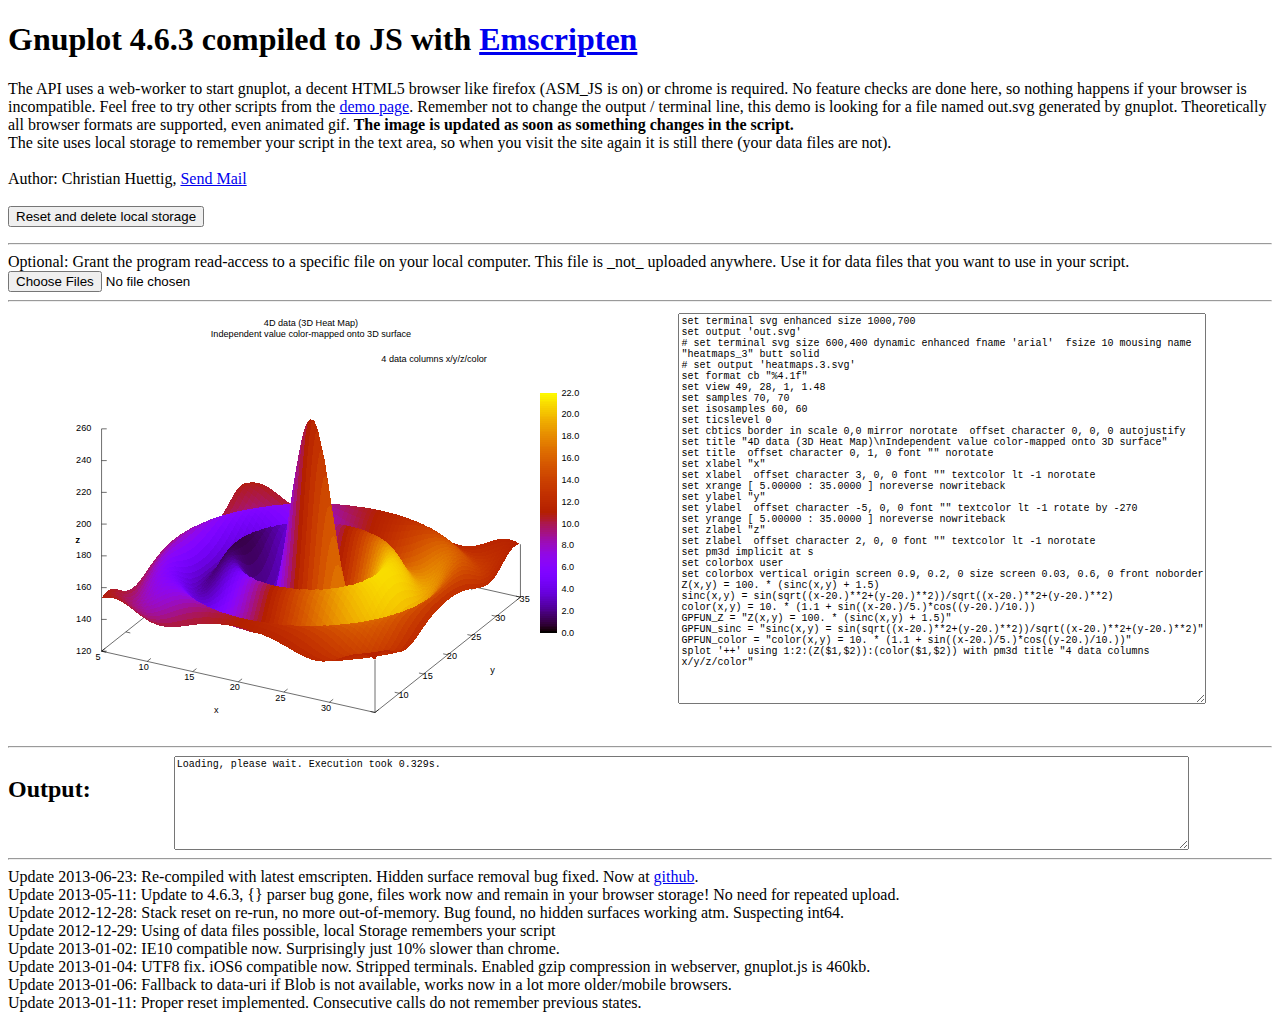
<file: box/demos/gnuplot/index.html>
<!doctype html>
<html lang="en-us">
    <head>
        <meta charset="utf-8">
        <meta http-equiv="Content-Type" content="text/html; charset=utf-8">
        <title>Gnuplot compiled by Emscripten</title>
        <style>
            .emscripten { padding-right: 0; margin-left: auto; font-size: 10px; margin-right: auto; display: block; }
            canvas.emscripten { border: 1px solid black; }
            textarea.emscripten { font-family: monospace; width: 80%; }
            div.emscripten { text-align: center; }
            table.noborder { border: 0; vertical-align: text-top; }
        </style>
    </head>
    <body>
        <h1>Gnuplot 4.6.3 compiled to JS with <a href='https://github.com/kripken/emscripten'>Emscripten</a></h1>
        <p>The API uses a web-worker to start gnuplot, a decent HTML5 browser like firefox (ASM_JS is on) or chrome is required. No feature checks are done here, so nothing happens if your browser 
            is incompatible.
            Feel free to try other scripts from the 
            <a href='http://gnuplot.sourceforge.net/demo_svg_4.6/'>demo page</a>. Remember not to change the output / terminal line, this demo 
            is looking for a file named out.svg generated by gnuplot. Theoretically all browser formats are supported, even animated gif.
            <b>The image is updated as soon as something changes in the script.</b><br>
            The site uses local storage to remember your script in the text area, so when you visit the site again it is still there (your data files are not).<br>
            <br> Author: Christian Huettig, <a href="mailto:chhu79@gmail.com?Subject=Gnuplot%20Site">
                Send Mail</a><br><br>
            <button onclick="localStorage.removeItem('gnuplot.script');
            localStorage.removeItem('gnuplot.files');
            window.location.reload(true)">Reset and delete local storage</button>
        </p>
        <hr/>
        Optional: Grant the program read-access to a specific file on your local computer. This file is _not_ uploaded anywhere. Use it for data files that you want to use in your script.<br>
        <input type="file" id="files" name="files[]" multiple />
        <output id="list"></output>
        <hr/>
        <table class="noborder"><tr><td>
                    <img src="" id="gnuimg" type="image/svg+xml" width=600 height=400 class="float-right"/>
                </td><td valign=top style="width:95%;">
                    <textarea class="emscripten" id="gnuplot" rows="35" onkeyup="scriptChange()">
set terminal svg enhanced size 1000,700
set output 'out.svg'
# set terminal svg size 600,400 dynamic enhanced fname 'arial'  fsize 10 mousing name "heatmaps_3" butt solid 
# set output 'heatmaps.3.svg'
set format cb "%4.1f"
set view 49, 28, 1, 1.48
set samples 70, 70
set isosamples 60, 60
set ticslevel 0
set cbtics border in scale 0,0 mirror norotate  offset character 0, 0, 0 autojustify
set title "4D data (3D Heat Map)\nIndependent value color-mapped onto 3D surface" 
set title  offset character 0, 1, 0 font "" norotate
set xlabel "x" 
set xlabel  offset character 3, 0, 0 font "" textcolor lt -1 norotate
set xrange [ 5.00000 : 35.0000 ] noreverse nowriteback
set ylabel "y" 
set ylabel  offset character -5, 0, 0 font "" textcolor lt -1 rotate by -270
set yrange [ 5.00000 : 35.0000 ] noreverse nowriteback
set zlabel "z" 
set zlabel  offset character 2, 0, 0 font "" textcolor lt -1 norotate
set pm3d implicit at s
set colorbox user
set colorbox vertical origin screen 0.9, 0.2, 0 size screen 0.03, 0.6, 0 front noborder
Z(x,y) = 100. * (sinc(x,y) + 1.5)
sinc(x,y) = sin(sqrt((x-20.)**2+(y-20.)**2))/sqrt((x-20.)**2+(y-20.)**2)
color(x,y) = 10. * (1.1 + sin((x-20.)/5.)*cos((y-20.)/10.))
GPFUN_Z = "Z(x,y) = 100. * (sinc(x,y) + 1.5)"
GPFUN_sinc = "sinc(x,y) = sin(sqrt((x-20.)**2+(y-20.)**2))/sqrt((x-20.)**2+(y-20.)**2)"
GPFUN_color = "color(x,y) = 10. * (1.1 + sin((x-20.)/5.)*cos((y-20.)/10.))"
splot '++' using 1:2:(Z($1,$2)):(color($1,$2)) with pm3d title "4 data columns x/y/z/color"
                    </textarea>
                </td></tr></table>
        <br clear=all>
        <hr>
        <h2 style="float: left;">Output:</h2>
        <textarea class="emscripten" id="output" rows="8">Loading, please wait. </textarea>
        <hr>
        Update 2013-06-23: Re-compiled with latest emscripten. Hidden surface removal bug fixed. Now at <a href="https://github.com/chhu/gnuplot-JS">github</a>.<br>
        Update 2013-05-11: Update to 4.6.3, {} parser bug gone, files work now and remain in your browser storage! No need for repeated upload.<br>
        Update 2012-12-28: Stack reset on re-run, no more out-of-memory. Bug found, no hidden surfaces working atm. Suspecting int64.<br>
        Update 2012-12-29: Using of data files possible, local Storage remembers your script<br>
        Update 2013-01-02: IE10 compatible now. Surprisingly just 10% slower than chrome.<br>
        Update 2013-01-04: UTF8 fix. iOS6 compatible now. Stripped terminals. Enabled gzip compression in webserver, gnuplot.js is 460kb.<br>
        Update 2013-01-06: Fallback to data-uri if Blob is not available, works now in a lot more older/mobile browsers.<br>
        Update 2013-01-11: Proper reset implemented. Consecutive calls do not remember previous states.<br>
        <script src='gnuplot_api.js'></script>
        <script>
                gnuplot = new Gnuplot('gnuplot.js');
                gnuplot.onOutput = function(text) {
                    document.getElementById('output').value += text + '\n';
                    document.getElementById('output').scrollTop = 99999;
                };
                gnuplot.onError = function(text) {
                    document.getElementById('output').value += 'ERR: ' + text + '\n';
                    document.getElementById('output').scrollTop = 99999;
                };

                var lastTAContent = '';
                function scriptChange() {
                    var val = document.getElementById("gnuplot").value;
                    if (lastTAContent == val)
                        return;
                    localStorage["gnuplot.script"] = val;
                    if (gnuplot.isRunning) {
                        setTimeout(scriptChange, 1000);
                    } else {
                        lastTAContent = val;
                        runScript();
                    }
                };
                files = {};

                if (localStorage["gnuplot.files"])
                    files = JSON.parse(localStorage["gnuplot.files"]);
                for (var key in files)
                    gnuplot.onOutput("Found locally stored file: " + key + " with " + files[key].length + " bytes.");

                var runScript = function() {
                    var editor = document.getElementById('gnuplot');   // textarea
                    var start = Date.now();
                    // "upload" files to worker thread
                    for (var f in files)
                        gnuplot.putFile(f, files[f]);

                    gnuplot.run(editor.value, function(e) {
                        gnuplot.onOutput('Execution took ' + (Date.now() - start) / 1000 + 's.');
                        gnuplot.getFile('out.svg', function(e) {
                            if (!e.content) {
                                gnuplot.onError("Output file out.svg not found!");
                                return;
                            }
                            var img = document.getElementById('gnuimg');
                            try {
                                var ab = new Uint8Array(e.content);
                                var blob = new Blob([ab], {"type": "image\/svg+xml"});
                                window.URL = window.URL || window.webkitURL;
                                img.src = window.URL.createObjectURL(blob);
                            } catch (err) { // in case blob / URL missing, fallback to data-uri
                                if (!window.blobalert) {
                                    alert('Warning - your browser does not support Blob-URLs, using data-uri with a lot more memory and time required. Err: ' + err);
                                    window.blobalert = true;
                                }
                                var rstr = '';
                                for (var i = 0; i < e.content.length; i++)
                                    rstr += String.fromCharCode(e.content[i]);
                                img.src = 'data:image\/svg+xml;base64,' + btoa(rstr);
                            }
                        });
                    });
                };
                // set the script from local storage
                if (localStorage["gnuplot.script"])
                    document.getElementById('gnuplot').value = localStorage["gnuplot.script"];
                scriptChange();
                function handleFileSelect(evt) {
                    var _files = evt.target.files; // FileList object

                    // files is a FileList of File objects. List some properties.
                    var output = [];
                    for (var i = 0, f; f = _files[i]; i++) {
                        output.push('<li><strong>', escape(f.name), '</strong> (', f.type || 'n/a', ') - ',
                                f.size, ' bytes, last modified: ',
                                f.lastModifiedDate ? f.lastModifiedDate.toLocaleDateString() : 'n/a',
                                '</li>');
                        (function() {
                            var reader = new FileReader();
                            var fname = f.name;
                            reader.onloadend = function(e) {
                                if (e.target.result) {
                                    gnuplot.onOutput(fname + ": Read success - storing in browser. " + e.target.result.length);
                                    files[fname] = e.target.result;
                                    localStorage["gnuplot.files"] = JSON.stringify(files);
                                }

                            };
                            reader.readAsText(f);
                        })();
                    }
                    document.getElementById('list').innerHTML = '<ul>' + output.join('') + '</ul>';
                }
                document.getElementById('files').addEventListener('change', handleFileSelect, false);

        </script>

    </body>
</html>
</file>
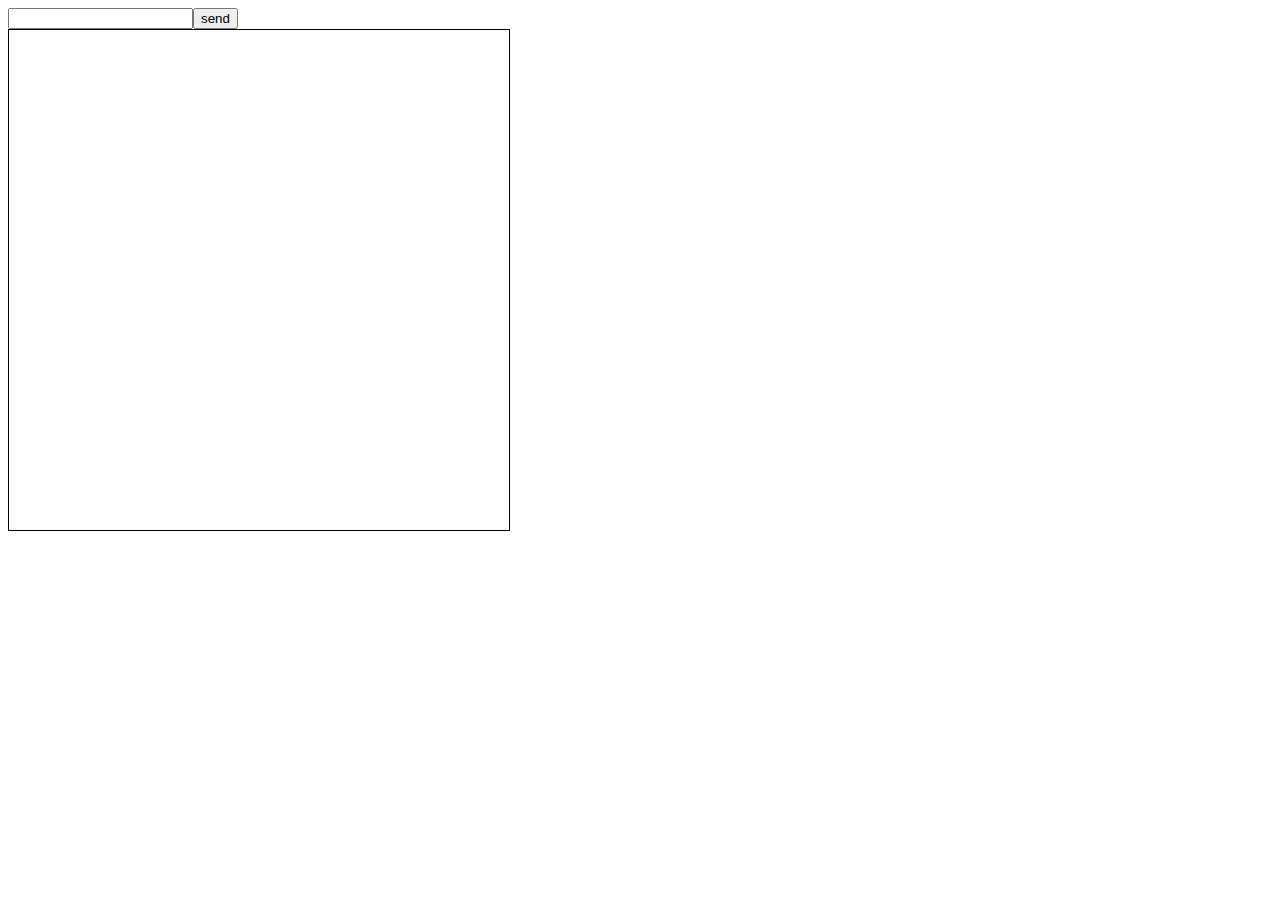
<file: box/demos/TerminalJS-prev/index.html>
<!DOCTYPE html>
<html>
<head lang="en">
    <meta charset="UTF-8">
    <title>Programms</title>
    <script src="TerminalJs.js"></script>
    <script type="text/javascript">
        term = new Terminal();
    </script>
</head>
<body>
<input type="text" id="command"/><input type="button" onclick="term.processCmd(document.getElementById('command').value, function(e, index){console.log(e)});"  value="send"/>
<br/>
    <div id="returnInfo" style="border: solid 1px #000000; width: 500px; height: 500px"></div>
</body>
</html>
</file>
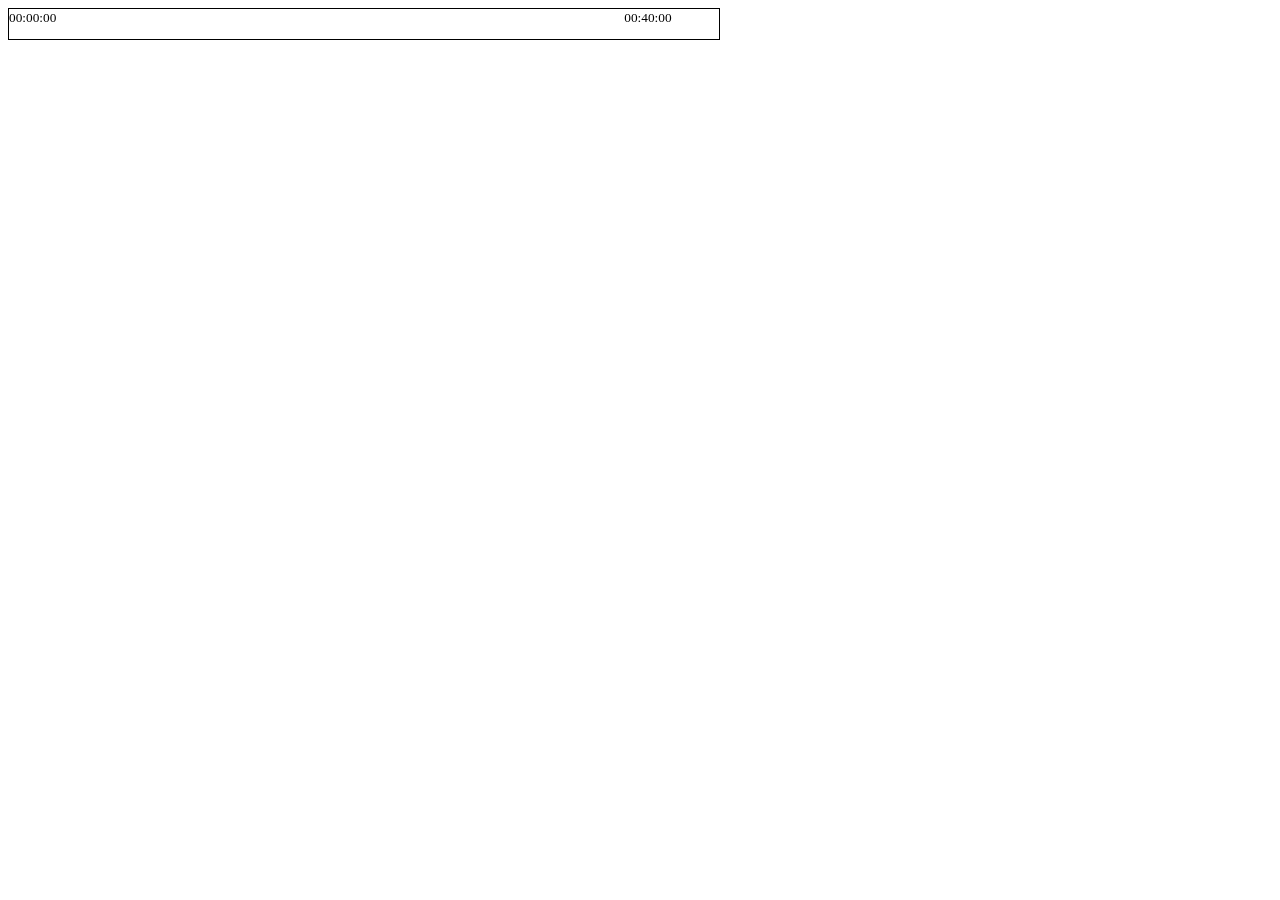
<file: box/demos/TimebarCanvas/index.html>
<!DOCTYPE html>
<html>
<head lang="en">
    <meta charset="UTF-8">
    <title></title>
</head>
<body>
    <div >
        <canvas  style="border : 1px solid black;" id="c" height="30" width="710"></canvas>
    </div>
</body>
<script type="text/javascript" src="test.js"></script>
</html>
</file>
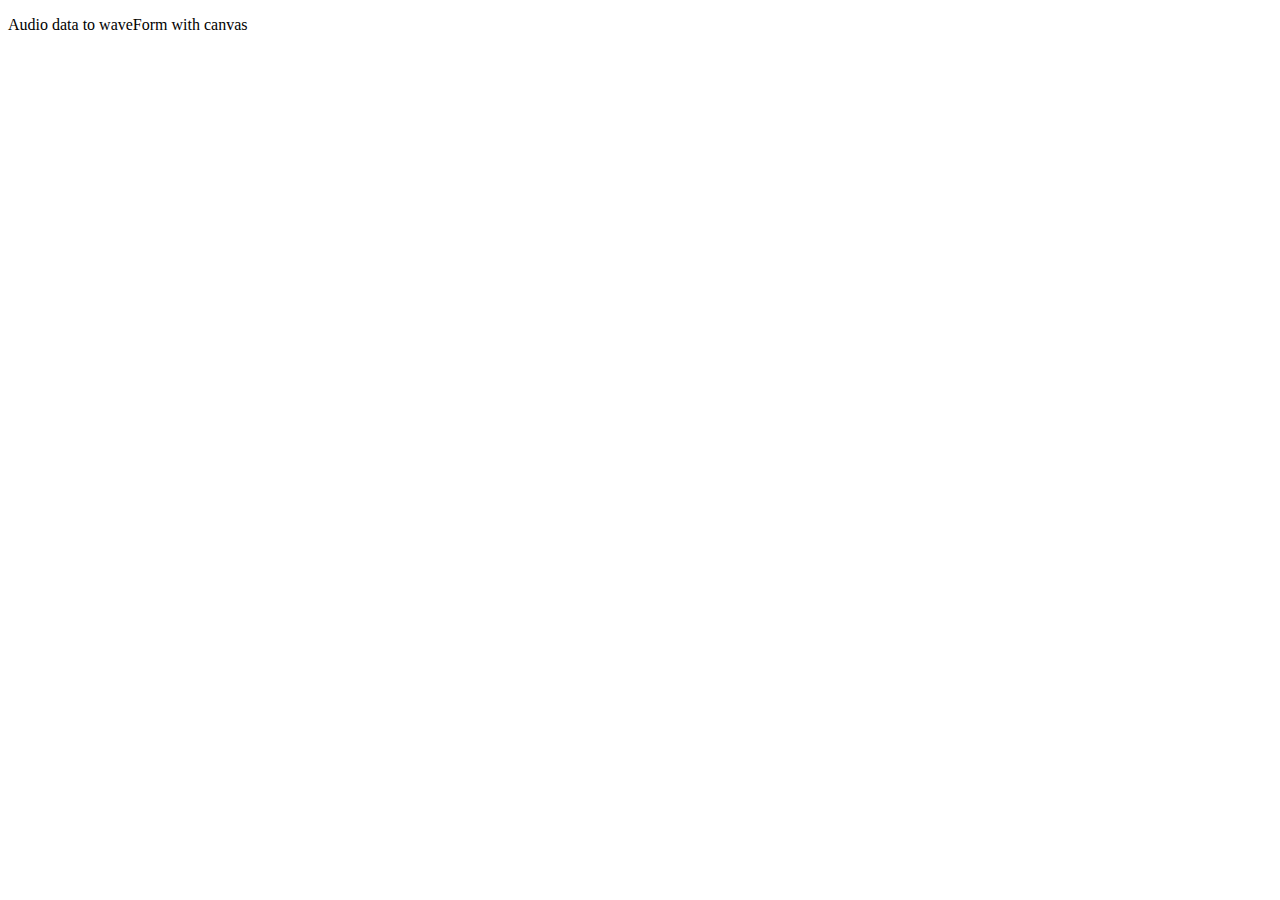
<file: box/demos/waveforms/index.html>
<!DOCTYPE html>
<html>
<head lang="en">
    <meta charset="UTF-8">

    <script type="text/javascript" src="js/waveform-data.min.js"></script>
    <title>Wave-Form data view</title>
</head>
<body>
    <p>
        Audio data to waveForm with canvas
    </p>
    <canvas id="can" height="150"></canvas>
</body>
<script type="text/javascript">
    var canvas = document.getElementById('can');

    var oReq = new XMLHttpRequest();
    oReq.open("GET", "http://clangue.net/other/testVideo/demos/waveforms/data/data.dat", true);
    oReq.responseType = "arraybuffer";

    oReq.onload = function (oEvent) {
        console.log("loaded");
        var waveform = WaveformData.create(oEvent.target.response);
        var interpolateHeight = function interpolateHeightGenerator (total_height){
            var amplitude = 256;
            return function interpolateHeight (size){
                return total_height - ((size + 128) * total_height) / amplitude;
            };
        };
        canvas.width = waveform.min.length;
        var y = interpolateHeight(canvas.height);
        var ctx = canvas.getContext('2d');
        ctx.beginPath();
        // from 0 to 100
        waveform.min.forEach(function(val, x){
            ctx.lineTo(x + 0.5, y(val) + 0.5);
        });

        // then looping back from 100 to 0
        waveform.max.reverse().forEach(function(val, x){
            ctx.lineTo((waveform.offset_length - x) + 0.5, y(val) + 0.5);
        });

        ctx.closePath();
        ctx.fillStyle = '#8ED6FF';
        ctx.fill();
        ctx.strokeStyle = 'blue';
        ctx.stroke();
        console.log(waveform.duration);
    };

    oReq.send(null);
</script>
</html>
</file>
